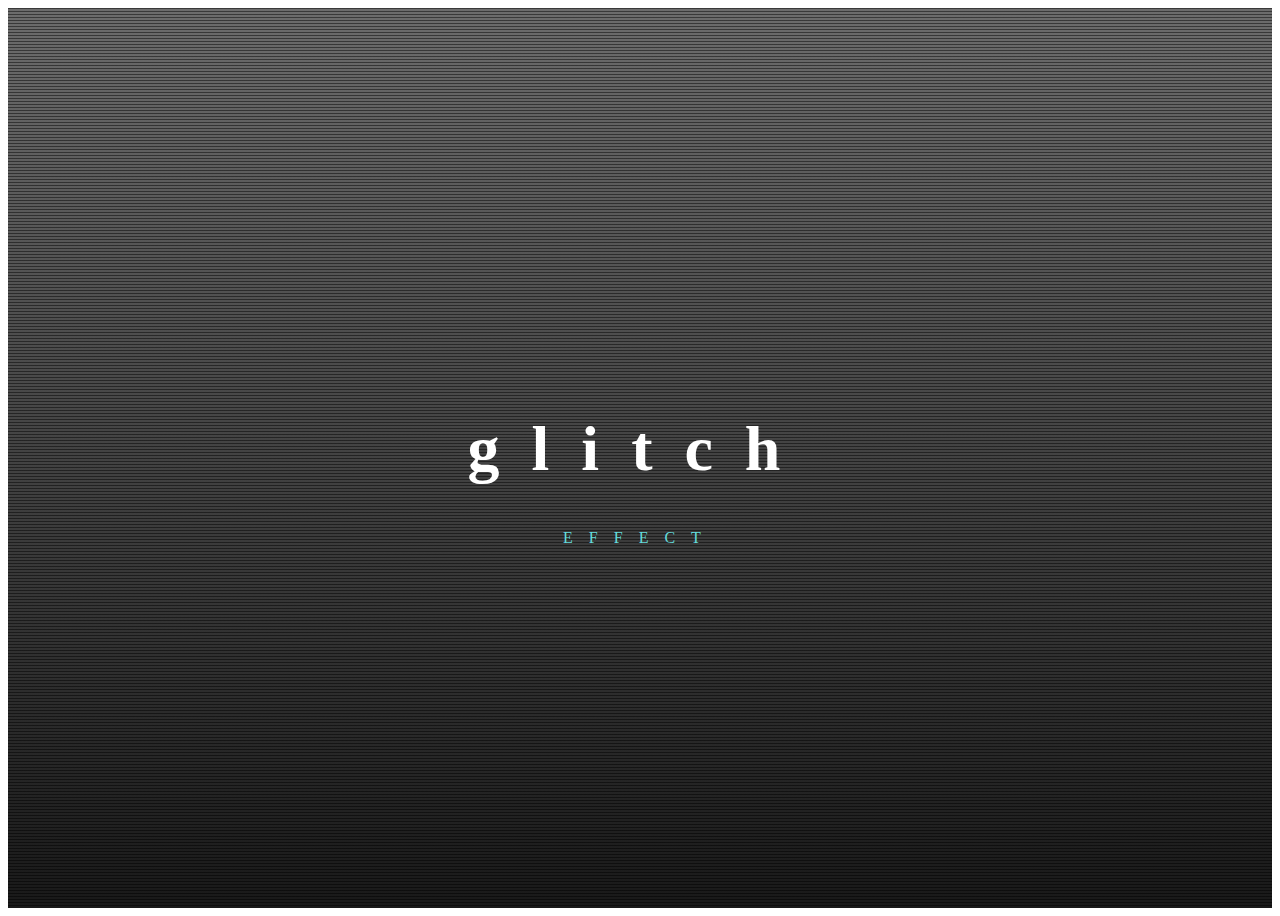
<file: test.html>
<!DOCTYPE html>
<html>
<head>
	<title></title>
	<link rel="stylesheet" type="text/css" href="test.css">
</head>
<body>

<div id="app">
	<div id="wrapper">
		<!-- Make sure data-text equals the text you put inside the tags. -->
		<h1 class="glitch" data-text="
glitch">glitch</h1>
		<span class="sub">EFFECT</span>
	</div>
</div>


</body>
</html>
</file>
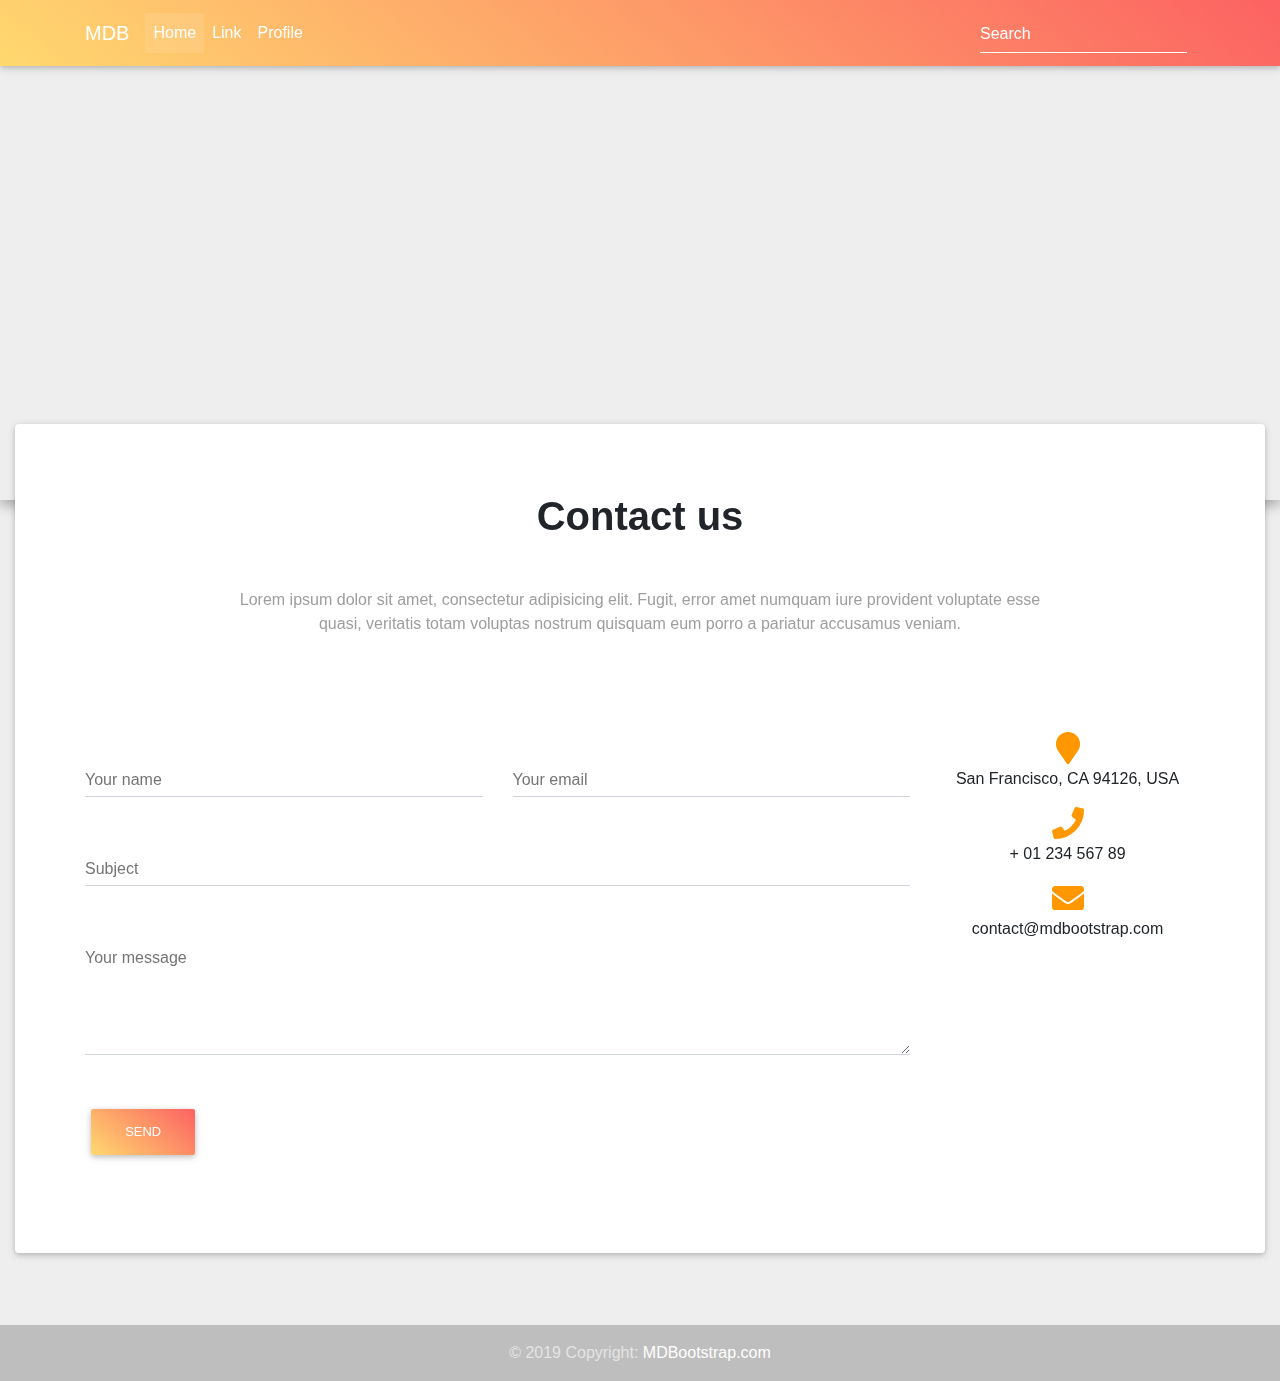
<file: templates/contact-us.html>
<!DOCTYPE html>
<html lang="en" class="">

<head>
  <!-- Required meta tags always come first -->
  <meta charset="utf-8">
  <meta name="viewport" content="width=device-width, initial-scale=1, shrink-to-fit=no">
  <meta http-equiv="x-ua-compatible" content="ie=edge">
  <title>Material Design Bootstrap Template</title>

  <!-- Font Awesome -->
  <link rel="stylesheet" href="https://use.fontawesome.com/releases/v5.11.2/css/all.css">
  <!-- Bootstrap core CSS -->
  <link href="../css/bootstrap.min.css" rel="stylesheet">
  <!-- Material Design Bootstrap -->
  <link href="../css/mdb.min.css" rel="stylesheet">

  <style>

    .btn .fas, .btn .fab, .btn .far {
      margin-left: 3px;
    }

    h6 {
      line-height: 1.7;
    }

    footer.page-footer {
      margin-top: 0px;
      padding-top: 0px;
    }

    body {
      background-color: #eee;
    }

    .btn.peach-gradient {
      color: #fff !important;
    }

    .map-container-section {
      overflow:hidden;
      /* padding-bottom:56.25%; */
      position:relative;
      height:0;
    }
  .map-container-section iframe {
      left:0;
      top:0;
      height:100%;
      width:100%;
      position:absolute;
    }

  </style>

</head>

<body>

  <!--Main Navigation-->
  <header>

    <!--Navbar-->
    <nav class="navbar navbar-expand-lg navbar-dark fixed-top scrolling-navbar peach-gradient">
      <div class="container">
        <a class="navbar-brand" href="#">
          <strong>MDB</strong>
        </a>
        <button class="navbar-toggler" type="button" data-toggle="collapse" data-target="#navbarSupportedContent-7"
          aria-controls="navbarSupportedContent-7" aria-expanded="false" aria-label="Toggle navigation">
          <span class="navbar-toggler-icon"></span>
        </button>
        <div class="collapse navbar-collapse" id="navbarSupportedContent-7">
          <ul class="navbar-nav mr-auto">
            <li class="nav-item active">
              <a class="nav-link" href="#">Home
                <span class="sr-only">(current)</span>
              </a>
            </li>
            <li class="nav-item">
              <a class="nav-link" href="#">Link</a>
            </li>
            <li class="nav-item">
              <a class="nav-link" href="#">Profile</a>
            </li>
          </ul>
          <form class="form-inline">
            <div class="md-form my-0">
              <input class="form-control mr-sm-2" type="text" placeholder="Search" aria-label="Search">
            </div>
          </form>
        </div>
      </div>
    </nav>

    <section>
      <div id="map-container-demo-section" class="z-depth-1-half map-container-section mb-4" style="height: 500px">
        <iframe src="https://maps.google.com/maps?q=Manhatan&t=&z=15&ie=UTF8&iwloc=&output=embed" frameborder="0" style="border:0"></iframe>
      </div>
    </section>

  </header>
  <!--Main Navigation-->

  <!--Main Layout-->
  <main>

    <div class="container-fluid mb-5">

      <!--Grid row-->
      <div class="row" style="margin-top: -100px;">

        <!--Grid column-->
        <div class="col-md-12">

          <div class="card pb-5">
            <div class="card-body">

              <div class="container">

                <!--Section: Contact v.2-->
                <section class="section">

                  <!--Section heading-->
                  <h2 class="font-weight-bold text-center h1 my-5">Contact us</h2>
                  <!--Section description-->
                  <p class="text-center grey-text mb-5 mx-auto w-responsive">Lorem ipsum dolor sit amet, consectetur
                    adipisicing elit. Fugit, error amet numquam iure provident voluptate
                    esse quasi, veritatis totam voluptas nostrum quisquam eum porro a pariatur accusamus veniam.</p>

                  <div class="row pt-5">

                    <!--Grid column-->
                    <div class="col-md-8 col-xl-9">
                      <form>

                        <!--Grid row-->
                        <div class="row">

                          <!--Grid column-->
                          <div class="col-md-6">
                            <div class="md-form">
                              <input type="text" id="contact-name" class="form-control">
                              <label for="contact-name" class="">Your name</label>
                            </div>
                          </div>
                          <!--Grid column-->

                          <!--Grid column-->
                          <div class="col-md-6">
                            <div class="md-form">
                              <input type="text" id="contact-email" class="form-control">
                              <label for="contact-email" class="">Your email</label>
                            </div>
                          </div>
                          <!--Grid column-->

                        </div>
                        <!--Grid row-->

                        <!--Grid row-->
                        <div class="row">
                          <div class="col-md-12">
                            <div class="md-form">
                              <input type="text" id="contact-Subject" class="form-control">
                              <label for="contact-Subject" class="">Subject</label>
                            </div>
                          </div>
                        </div>
                        <!--Grid row-->

                        <!--Grid row-->
                        <div class="row">

                          <!--Grid column-->
                          <div class="col-md-12">

                            <div class="md-form">
                              <textarea type="text" id="contact-message" class="md-textarea form-control" rows="3"></textarea>
                              <label for="contact-message">Your message</label>
                            </div>

                          </div>
                        </div>
                        <!--Grid row-->

                      </form>

                      <div class="text-center text-md-left my-4">
                        <a class="btn peach-gradient">Send</a>
                      </div>
                    </div>
                    <!--Grid column-->

                    <!--Grid column-->
                    <div class="col-md-4 col-xl-3">
                      <ul class="contact-icons text-center list-unstyled">
                        <li>
                          <i class="fas fa-map-marker fa-2x orange-text"></i>
                          <p>San Francisco, CA 94126, USA</p>
                        </li>

                        <li>
                          <i class="fas fa-phone fa-2x orange-text"></i>
                          <p>+ 01 234 567 89</p>
                        </li>

                        <li>
                          <i class="fas fa-envelope fa-2x orange-text"></i>
                          <p>contact@mdbootstrap.com</p>
                        </li>
                      </ul>
                    </div>
                    <!--Grid column-->

                  </div>

                </section>
                <!--Section: Contact v.2-->

              </div>
            </div>

          </div>
          <!--Grid column-->

        </div>
        <!--Grid row-->

      </div>

    </div>

  </main>
  <!--Main Layout-->

  <!--Footer-->
  <footer class="page-footer pt-4 mt-4   grey lighten-3 text-center text-md-left">

    <!--Copyright-->
    <div class="footer-copyright text-center py-3 wow fadeIn" data-wow-delay="0.3s">
      <div class="container-fluid">
        &copy; 2019 Copyright:
        <a href="https://mdbootstrap.com/docs/jquery/"> MDBootstrap.com </a>

      </div>
    </div>
    <!--/Copyright-->

  </footer>
  <!--/Footer-->

  <!--  SCRIPTS  -->
  <!-- JQuery -->
  <script type="text/javascript" src="../js/jquery.min.js"></script>
  <!-- Bootstrap tooltips -->
  <script type="text/javascript" src="../js/popper.min.js"></script>
  <!-- Bootstrap core JavaScript -->
  <script type="text/javascript" src="../js/bootstrap.min.js"></script>
  <!-- MDB core JavaScript -->
  <script type="text/javascript" src="../js/mdb.min.js"></script>
  <script>
    $(document).ready(() => {
      new WOW().init();
    });
  </script>

  
</body>

</html>
</file>
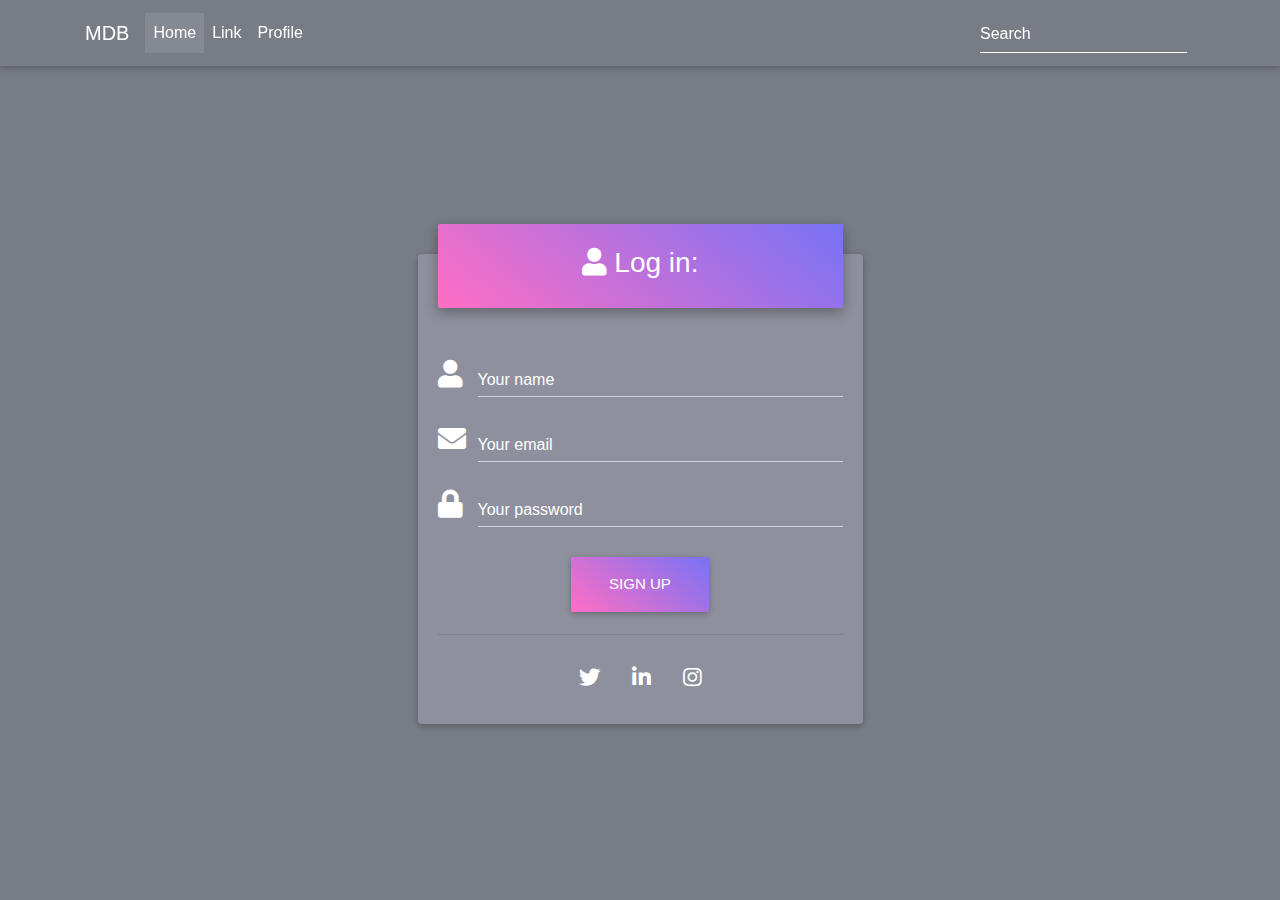
<file: templates/login-page.html>
<!DOCTYPE html>
<html lang="en">

<head>
  <!-- Required meta tags always come first -->
  <meta charset="utf-8">
  <meta name="viewport" content="width=device-width, initial-scale=1, shrink-to-fit=no">
  <meta http-equiv="x-ua-compatible" content="ie=edge">
  <title>Material Design Bootstrap Template</title>

  <!-- Font Awesome -->
  <link rel="stylesheet" href="https://use.fontawesome.com/releases/v5.11.2/css/all.css">
  <!-- Bootstrap core CSS -->
  <link href="../css/bootstrap.min.css" rel="stylesheet">
  <!-- Material Design Bootstrap -->
  <link href="../css/mdb.min.css" rel="stylesheet">

  <style>

    html,
        body,
        header,
        .view {
          height: 100vh;
        }

        @media (max-width: 740px) {
          html,
          body,
          header,
          .view {
            height: 815px;
          }
        }

        @media (min-width: 800px) and (max-width: 850px) {
          html,
          body,
          header,
          .view  {
            height: 650px;
          }
        }

        .intro-2 {
            background: url("https://mdbootstrap.com/img/Photos/Horizontal/Nature/full page/img%20(11).jpg")no-repeat center center;
            background-size: cover;
        }
        .top-nav-collapse {
            background-color: #3f51b5 !important;
        }
        .navbar:not(.top-nav-collapse) {
            background: transparent !important;
        }
        @media (max-width: 768px) {
            .navbar:not(.top-nav-collapse) {
                background: #3f51b5 !important;
            }
        }
        @media (min-width: 800px) and (max-width: 850px) {
            .navbar:not(.top-nav-collapse) {
                background: #3f51b5!important;
            }
        }

        .card {
            background-color: rgba(229, 228, 255, 0.2);
        }
        .md-form label {
            color: #ffffff;
        }
        h6 {
            line-height: 1.7;
        }


        .card {
            margin-top: 30px;
            /*margin-bottom: -45px;*/

        }

        .md-form input[type=text]:focus:not([readonly]),
        .md-form input[type=password]:focus:not([readonly]) {
            border-bottom: 1px solid #8EDEF8;
            box-shadow: 0 1px 0 0 #8EDEF8;
        }
        .md-form input[type=text]:focus:not([readonly])+label,
        .md-form input[type=password]:focus:not([readonly])+label {
            color: #8EDEF8;
        }

        .md-form .form-control {
            color: #fff;
        }


    </style>

</head>

<body>


  <!--Main Navigation-->
  <header>

    <nav class="navbar navbar-expand-lg navbar-dark fixed-top scrolling-navbar">
      <div class="container">
        <a class="navbar-brand" href="#"><strong>MDB</strong></a>
        <button class="navbar-toggler" type="button" data-toggle="collapse" data-target="#navbarSupportedContent-7"
          aria-controls="navbarSupportedContent-7" aria-expanded="false" aria-label="Toggle navigation">
          <span class="navbar-toggler-icon"></span>
        </button>
        <div class="collapse navbar-collapse" id="navbarSupportedContent-7">
          <ul class="navbar-nav mr-auto">
            <li class="nav-item active">
              <a class="nav-link" href="#">Home <span class="sr-only">(current)</span></a>
            </li>
            <li class="nav-item">
              <a class="nav-link" href="#">Link</a>
            </li>
            <li class="nav-item">
              <a class="nav-link" href="#">Profile</a>
            </li>
          </ul>
          <form class="form-inline">
            <div class="md-form my-0">
              <input class="form-control mr-sm-2" type="text" placeholder="Search" aria-label="Search">
            </div>
          </form>
        </div>
      </div>
    </nav>

    <!--Intro Section-->
    <section class="view intro-2">
      <div class="mask rgba-stylish-strong h-100 d-flex justify-content-center align-items-center">
        <div class="container">
          <div class="row">
            <div class="col-xl-5 col-lg-6 col-md-10 col-sm-12 mx-auto mt-lg-5">

              <!--Form with header-->
              <div class="card wow fadeIn" data-wow-delay="0.3s">
                <div class="card-body">

                  <!--Header-->
                  <div class="form-header purple-gradient">
                    <h3><i class="fas fa-user mt-2 mb-2"></i> Log in:</h3>
                  </div>

                  <!--Body-->
                  <div class="md-form">
                    <i class="fas fa-user prefix white-text"></i>
                    <input type="text" id="orangeForm-name" class="form-control">
                    <label for="orangeForm-name">Your name</label>
                  </div>
                  <div class="md-form">
                    <i class="fas fa-envelope prefix white-text"></i>
                    <input type="text" id="orangeForm-email" class="form-control">
                    <label for="orangeForm-email">Your email</label>
                  </div>

                  <div class="md-form">
                    <i class="fas fa-lock prefix white-text"></i>
                    <input type="password" id="orangeForm-pass" class="form-control">
                    <label for="orangeForm-pass">Your password</label>
                  </div>

                  <div class="text-center">
                    <button class="btn purple-gradient btn-lg">Sign up</button>
                    <hr>
                    <div class="inline-ul text-center d-flex justify-content-center">
                      <a class="p-2 m-2 fa-lg tw-ic"><i class="fab fa-twitter white-text"></i></a>
                      <a class="p-2 m-2 fa-lg li-ic"><i class="fab fa-linkedin-in white-text"> </i></a>
                      <a class="p-2 m-2 fa-lg ins-ic"><i class="fab fa-instagram white-text"> </i></a>
                    </div>
                  </div>

                </div>
              </div>
              <!--/Form with header-->

            </div>
          </div>
        </div>
      </div>
    </section>

  </header>
  <!--Main Navigation-->


  <!--  SCRIPTS  -->
  <!-- JQuery -->
  <script type="text/javascript" src="../js/jquery.min.js"></script>
  <!-- Bootstrap tooltips -->
  <script type="text/javascript" src="../js/popper.min.js"></script>
  <!-- Bootstrap core JavaScript -->
  <script type="text/javascript" src="../js/bootstrap.min.js"></script>
  <!-- MDB core JavaScript -->
  <script type="text/javascript" src="../js/mdb.min.js"></script>
  <script>
    $(document).ready(() => {
      new WOW().init();
    });
  </script>
</body>

</html>
</file>
<file: test.css>
// Ignore all of this, scroll down until you see the next comment.
// I just like my eye candy. 
@import url('https://fonts.googleapis.com/css?family=Montserrat:100');


html, body, h1 {
	padding: 0;
	margin: 0;
	font-family: 'Montserrat', sans-serif;
}

#app {
	background: rgb(10,10,10);
	height: 100vh;
	width: 100%;
	margin: 0;
	padding: 0;
	display: flex;
	flex-direction: column;
	justify-content: center;
	align-items: center;
	background: linear-gradient(rgba(10,10,10,.6),rgba(0,0,0,.9)), repeating-linear-gradient(0, transparent, transparent 2px, black 3px, black 3px),
		url('https://images.unsplash.com/photo-1506399558188-acca6f8cbf41?ixlib=rb-0.3.5&q=85&fm=jpg&crop=entropy&cs=srgb&ixid=eyJhcHBfaWQiOjE0NTg5fQ&s=7118759521e3184778a3b5e010e202c6');
	background-size: cover;
	background-position: center;
	z-index: 1;
}

#wrapper {
	 text-align: center;
}

.sub {
	color: rgb(100,220,220);
	letter-spacing: 1em;
}

// Here's the meat and potatoes.

/* Our mixin positions a copy of our text
directly on our existing text, while
also setting content to the appropriate
text set in the data-text attribute. */
@mixin glitchCopy { 
		content: attr(data-text);
		position: absolute;
		top: 0;
		left: 0;
		width: 100%;
		height: 100%;
}

.glitch {
	position: relative;
	color: white;
	font-size: 4em;
	letter-spacing: .5em;
	/* Animation provies a slight random skew. Check bottom of doc
	for more information on how to random skew. */
	animation: glitch-skew 1s infinite linear alternate-reverse;
	
	// Creates a copy before our text. 
	&::before{
		// Duplicates our text with the mixin.
		@include glitchCopy;
		// Scoots text slightly to the left for the color offset.
		left: 2px;
		// Creates the color 'shadow' that happens on the glitch.
		text-shadow: -2px 0 #ff00c1;
		/* Creates an initial clip for our glitch. This works in
		a typical top,right,bottom,left fashion and creates a mask
		to only show a certain part of the glitch at a time. */
		clip: rect(44px, 450px, 56px, 0);
		/* Runs our glitch-anim defined below to run in a 5s loop, infinitely,
		with an alternating animation to keep things fresh. */
		animation: glitch-anim 5s infinite linear alternate-reverse;
	}
	
	// Creates a copy after our text. Note comments from ::before.
	&::after {
		@include glitchCopy;
		left: -2px;
		text-shadow: -2px 0 #00fff9, 2px 2px #ff00c1;
		animation: glitch-anim2 1s infinite linear alternate-reverse;
	}
}

/* Creates an animation with 20 steaps. For each step, it calculates 
a percentage for the specific step. It then generates a random clip
box to be used for the random glitch effect. Also adds a very subtle
skew to change the 'thickness' of the glitch.*/
@keyframes glitch-anim {
  $steps: 20;
  @for $i from 0 through $steps {
    #{percentage($i*(1/$steps))} {
      clip: rect(random(100)+px, 9999px, random(100)+px, 0);
			transform: skew((random(100) / 100) + deg);
    }
  }
}

// Same deal, just duplicated for ultra randomness.
@keyframes glitch-anim2 {
  $steps: 20;
  @for $i from 0 through $steps {
    #{percentage($i*(1/$steps))} {
      clip: rect(random(100)+px, 9999px, random(100)+px, 0);
			transform: skew((random(100) / 100) + deg);
    }
  }
}

// Does the same deal as before, but now only skews. Used for main text.
@keyframes glitch-skew {
  $steps: 10;
  @for $i from 0 through $steps {
    #{percentage($i*(1/$steps))} {
      transform: skew((random(10) - 5) + deg);
    }
  }
}
</file>
